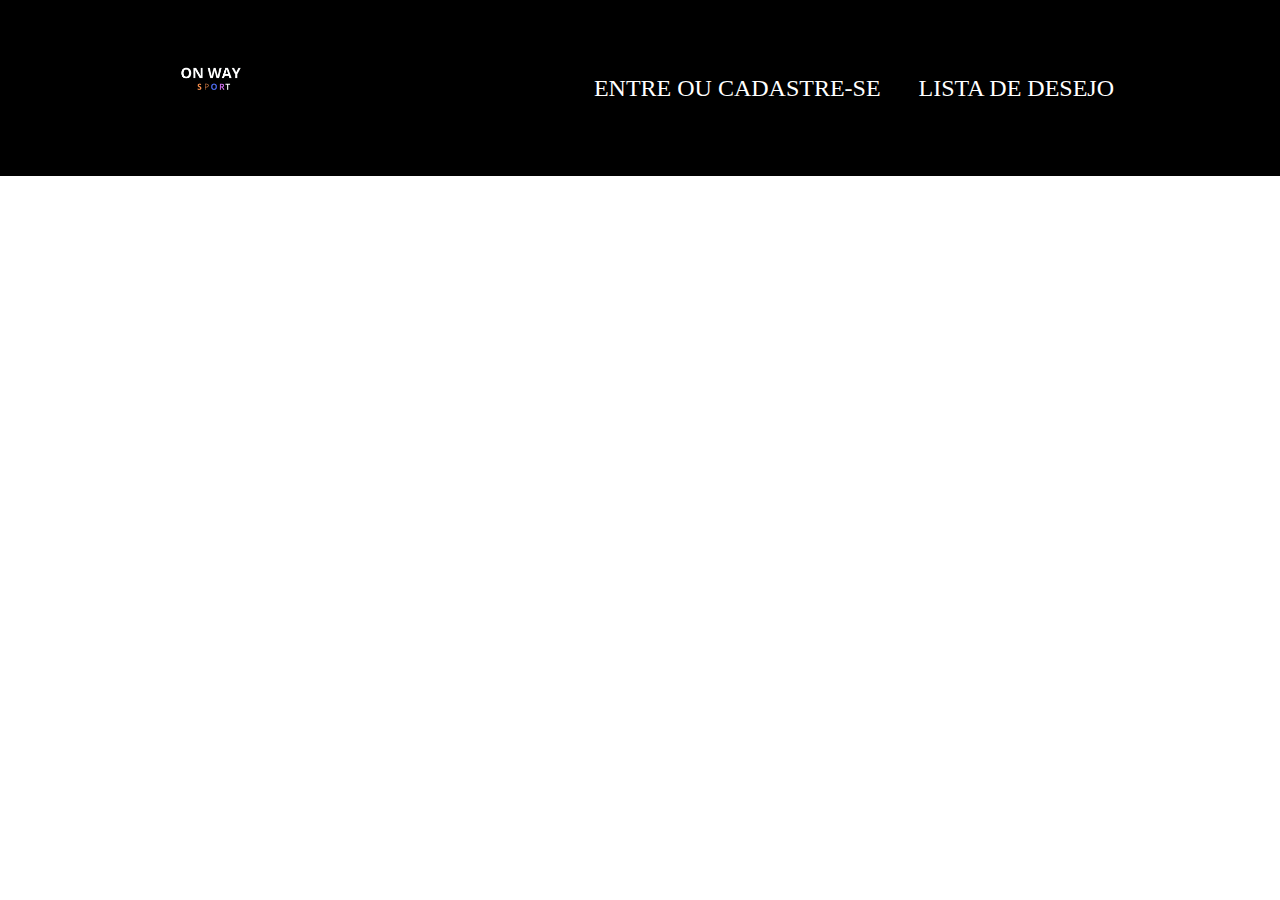
<file: index.html>
<!DOCTYPE html>
<html lang="en">
<head>
    <meta charset="UTF-8">
    <meta http-equiv="X-UA-Compatible" content="IE=edge">
    <meta name="viewport" content="width=device-width, initial-scale=1.0">
    <title>Document</title>
    <link rel="stylesheet" href="style.css">
</head>
<body>
    <header class="cabeçalho">
        <img class="cabeçalho-imagem" src="N-removebg-preview.png" alt="Foto on way sport">
        <ul class="cabeçalho-lista">
            <li class="cabeçalho-imagem-item">ENTRE OU CADASTRE-SE</li>
            <li class="cabeçalho-imagem-item">LISTA DE DESEJO</li>
        </ul>
    </header>
    
</body>
</html>
</file>
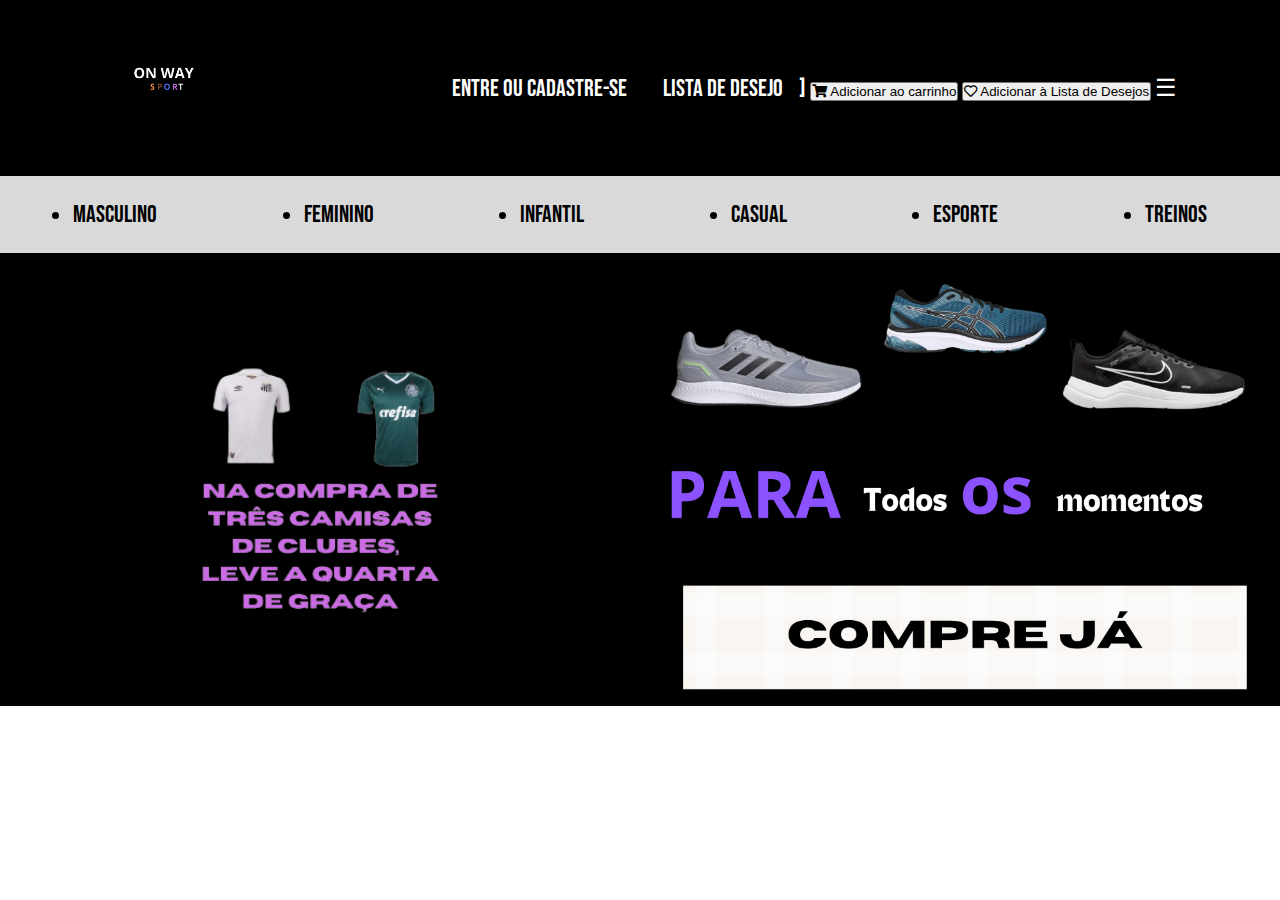
<file: PaduinoAlura/index.html>
<!DOCTYPE html>
<html lang="en">
<head>
    <meta charset="UTF-8">
    <meta http-equiv="X-UA-Compatible" content="IE=edge">
    <meta name="viewport" content="width=device-width, initial-scale=1.0">
    <title>Document</title>
    <link rel="stylesheet" href="style.css">
</head>
<link rel="preconnect" href="https://fonts.googleapis.com">
<link rel="preconnect" href="https://fonts.gstatic.com" crossorigin>
<link href="https://fonts.googleapis.com/css2?family=Bebas+Neue&display=swap" rel="stylesheet">
<body>
    <header class="cabeçalho">
        <img class="cabeçalho-imagem" src="N-removebg-preview.png" alt="Foto on way sport">
        <ul class="cabeçalho-lista">
            <li class="cabeçalho-imagem-item">ENTRE OU CADASTRE-SE</li>
            <li class="cabeçalho-imagem-item">LISTA DE DESEJO</li>]
            <link rel="stylesheet" href="https://cdnjs.cloudflare.com/ajax/libs/font-awesome/5.15.3/css/all.min.css">

<button class="cart-button">
  <i class="fas fa-shopping-cart"></i> Adicionar ao carrinho
</button>
<link rel="stylesheet" href="https://cdnjs.cloudflare.com/ajax/libs/font-awesome/5.15.3/css/all.min.css">

<button class="wishlist-button">
  <i class="far fa-heart"></i> Adicionar à Lista de Desejos
</button>
<span>&#9776;</span>

        </ul>
    </header>
    <section class="selecione-item">
        <li class="selecione-item-parte">MASCULINO</li>
        <li class="selecione-item-parte">FEMININO</li>
        <li class="selecione-item-parte">INFANTIL</li>
        <li class="selecione-item-parte">CASUAL</li>
        <li class="selecione-item-parte">ESPORTE</li>
        <li class="selecione-item-partez">TREINOS</li>
    </section>
    
    <section class="imagem-dividida">
<img class="promoçao-camisa" src="NA_compra_de_3_camisas_de_times-removebg-preview.png" alt="NA COMPRS DE TRÊS CAMISAS DE CLUBE, LEVE A QUARTA DE GRAÇA">
<img class="tenis-momentos"src="a (1).png" alt="TÊNIS PARA TODOS OS MOMENTOS">
    </section>
</body>
</html>
</file>
<file: style.css>
*{
    margin: 0;
    padding: 0;
}

.cabeçalho {
background-color: rgb(0, 0, 0);
color: white;
display: flex;
justify-content: space-around;
align-items: center;
padding: 24px 0;
font-size: 24px;
}

.cabeçalho-imagem{
width: 10% ;
}

.cabeçalho-imagem-item{
display: inline-block;
margin: 0 16px;
}
</file>
<file: PaduinoAlura/style.css>
*{
    margin: 0;
    padding: 0;
}

.cabeçalho {
background-color: rgb(0, 0, 0);
color: white;
display: flex;
justify-content: space-around;
align-items: center;
padding: 24px 0;
font-size: 24px;
font-family: 'Bebas Neue', sans-serif;
}

.cabeçalho-imagem{
width: 10% ;
}

.cabeçalho-imagem-item{
display: inline-block;
margin: 0 16px;
}

.selecione-item{
background-image: linear-gradient(#D9D9D9);
color: rgb(0, 0, 0);
display: flex;
justify-content: space-around;
align-items: center;
padding: 24px 0;
font-size: 24px;
font-family: 'Bebas Neue', sans-serif;
}

.imagem-dividida{
background-color: black;
.promoçao-camisa{
    width: 50%;
}
.tenis-momentos{
    width: 50%;
}
display: flex;
}
</file>
